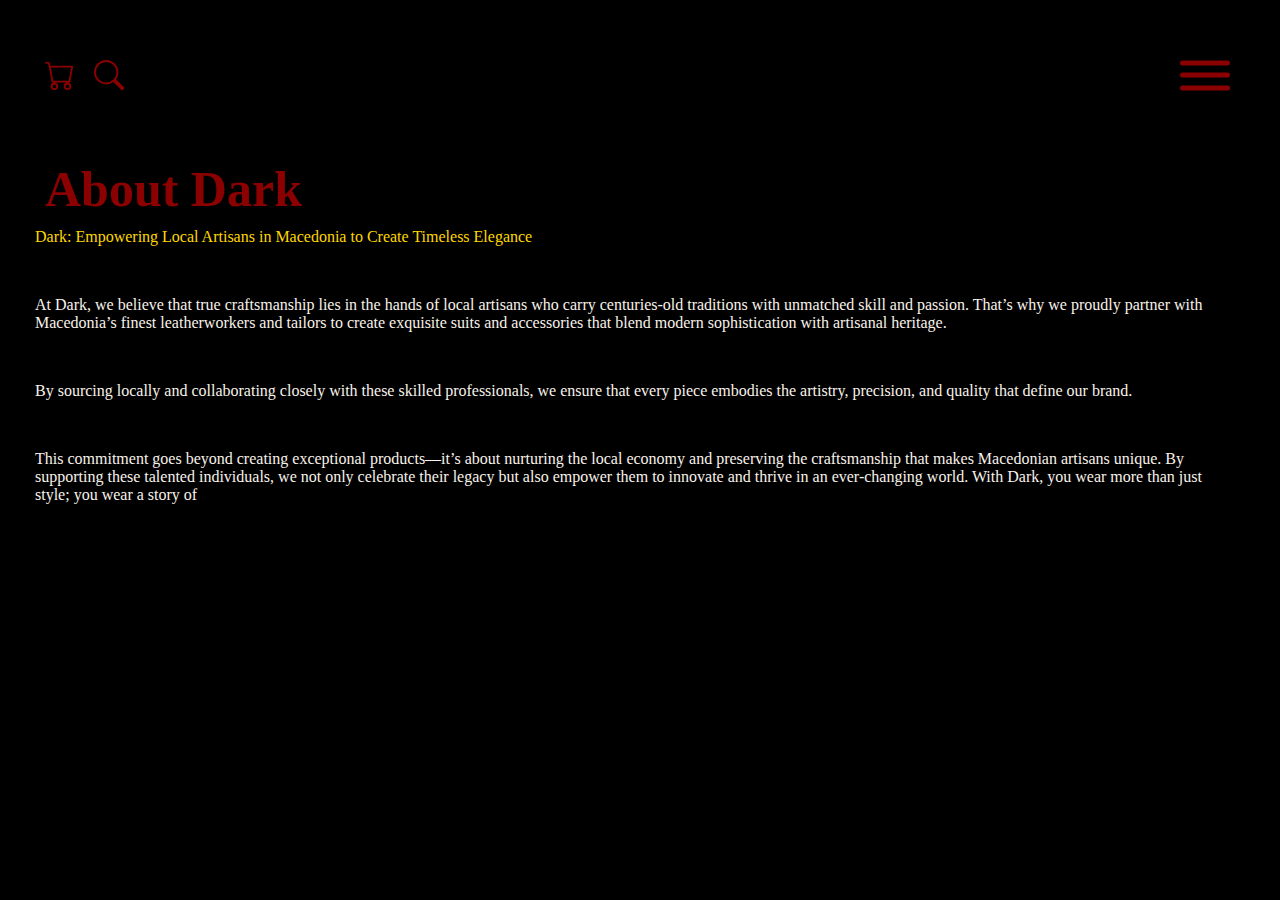
<file: about.html>
<!DOCTYPE html>
<html lang="en">

<head>
    <meta charset="UTF-8">
    <meta name="viewport" content="width=device-width, initial-scale=1.0">
    <link rel="stylesheet" href="style.css">
    <title>About us</title>
</head>

<body>

    <nav id="navbar">
        <svg xmlns="http://www.w3.org/2000/svg" width="30" height="30" fill="currentColor" class="bi bi-cart"
            viewBox="0 0 16 16">
            <path
                d="M0 1.5A.5.5 0 0 1 .5 1H2a.5.5 0 0 1 .485.379L2.89 3H14.5a.5.5 0 0 1 .491.592l-1.5 8A.5.5 0 0 1 13 12H4a.5.5 0 0 1-.491-.408L2.01 3.607 1.61 2H.5a.5.5 0 0 1-.5-.5M3.102 4l1.313 7h8.17l1.313-7zM5 12a2 2 0 1 0 0 4 2 2 0 0 0 0-4m7 0a2 2 0 1 0 0 4 2 2 0 0 0 0-4m-7 1a1 1 0 1 1 0 2 1 1 0 0 1 0-2m7 0a1 1 0 1 1 0 2 1 1 0 0 1 0-2" />
        </svg>
        <svg xmlns="http://www.w3.org/2000/svg" width="30" height="30" fill="currentColor" class="bi bi-search"
            viewBox="0 0 16 16">
            <path
                d="M11.742 10.344a6.5 6.5 0 1 0-1.397 1.398h-.001q.044.06.098.115l3.85 3.85a1 1 0 0 0 1.415-1.414l-3.85-3.85a1 1 0 0 0-.115-.1zM12 6.5a5.5 5.5 0 1 1-11 0 5.5 5.5 0 0 1 11 0" />
        </svg>
    </nav>
    <nav id="burger">
        <div class="burger-menu">
            <span></span>
            <span></span>
            <span></span>
        </div>

    </nav>
    <div class="off-screen-menu">
        <li><a href="index.html">Home</a></li>
        <li><a href="suits.html">Suits</a></li>
        <li><a href="accessories.html">Accessories</a></li>
        <li><a href="about.html">About us</a></li>
    </div>

    <h1 class="title">About Dark</h1>
    <div class="about">
        <p class="gold-text">Dark: Empowering Local Artisans in
            Macedonia to Create Timeless Elegance
        </p><br>
        <p>At Dark, we believe that true craftsmanship lies in the hands of local artisans
            who carry centuries-old traditions with unmatched skill and passion. That’s why we proudly partner with
            Macedonia’s finest
            leatherworkers and tailors to create exquisite suits and accessories that blend modern sophistication with
            artisanal heritage.</p><br>
        <p> By sourcing locally and collaborating closely with these skilled professionals, we ensure that every piece
            embodies the artistry,
            precision, and quality that define our brand.</p><br>
        <p>This commitment goes beyond creating
            exceptional products—it’s about nurturing the local economy and preserving the
            craftsmanship that makes Macedonian
            artisans unique. By supporting these talented individuals, we not only celebrate their legacy but also
            empower them to innovate and
            thrive in an ever-changing world. With Dark, you wear more than just style; you wear a story of </p>
    </div>


    <script src="Script.js"></script>
</body>

</html>
</file>
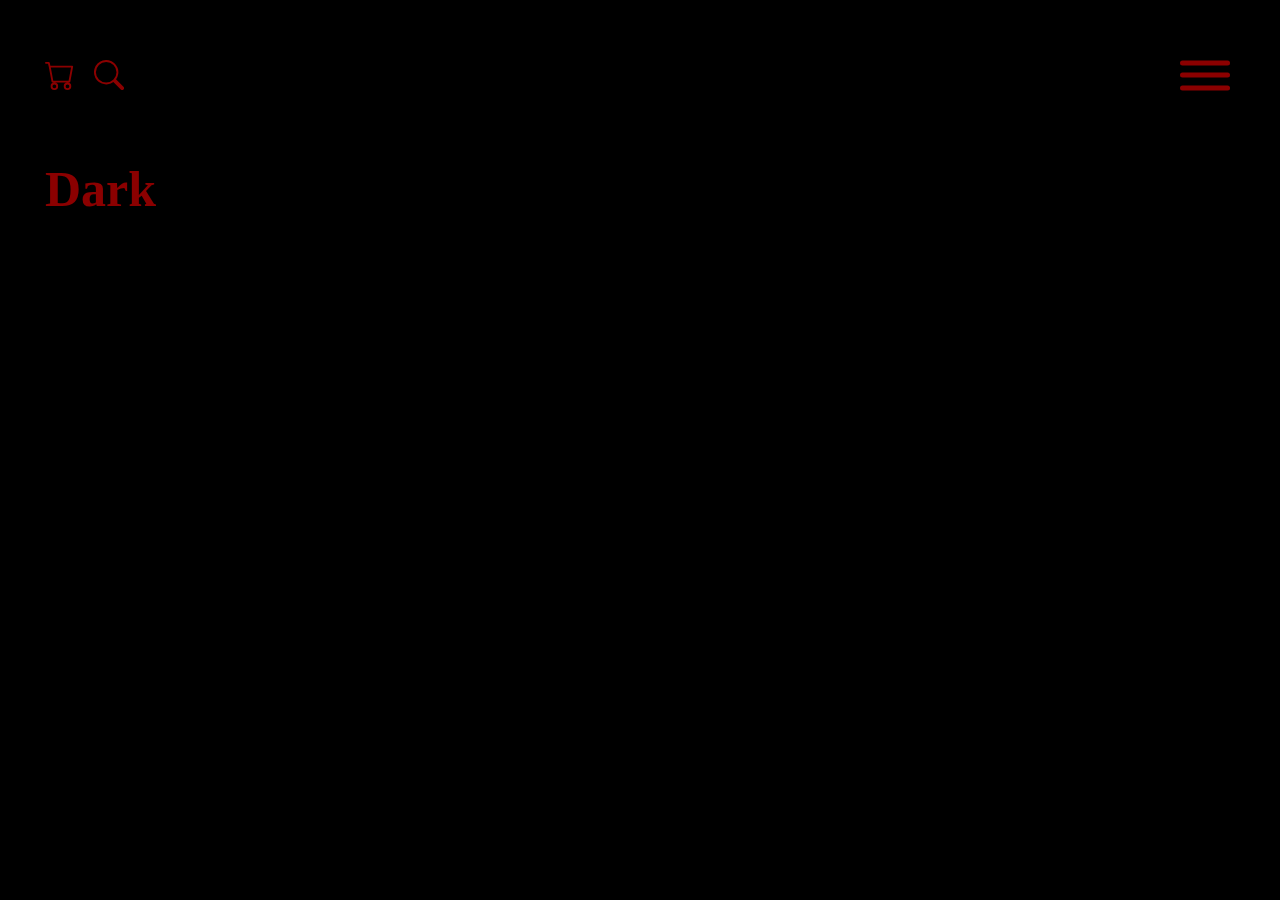
<file: accessories.html>
<!DOCTYPE html>
<html lang="en">

<head>
    <meta charset="UTF-8">
    <meta name="viewport" content="width=device-width, initial-scale=1.0">
    <link rel="stylesheet" href="style.css">
    <title>Accessories</title>
</head>

<body>

    <nav id="navbar">
        <svg xmlns="http://www.w3.org/2000/svg" width="30" height="30" fill="currentColor" class="bi bi-cart"
            viewBox="0 0 16 16">
            <path
                d="M0 1.5A.5.5 0 0 1 .5 1H2a.5.5 0 0 1 .485.379L2.89 3H14.5a.5.5 0 0 1 .491.592l-1.5 8A.5.5 0 0 1 13 12H4a.5.5 0 0 1-.491-.408L2.01 3.607 1.61 2H.5a.5.5 0 0 1-.5-.5M3.102 4l1.313 7h8.17l1.313-7zM5 12a2 2 0 1 0 0 4 2 2 0 0 0 0-4m7 0a2 2 0 1 0 0 4 2 2 0 0 0 0-4m-7 1a1 1 0 1 1 0 2 1 1 0 0 1 0-2m7 0a1 1 0 1 1 0 2 1 1 0 0 1 0-2" />
        </svg>
        <svg xmlns="http://www.w3.org/2000/svg" width="30" height="30" fill="currentColor" class="bi bi-search"
            viewBox="0 0 16 16">
            <path
                d="M11.742 10.344a6.5 6.5 0 1 0-1.397 1.398h-.001q.044.06.098.115l3.85 3.85a1 1 0 0 0 1.415-1.414l-3.85-3.85a1 1 0 0 0-.115-.1zM12 6.5a5.5 5.5 0 1 1-11 0 5.5 5.5 0 0 1 11 0" />
        </svg>
    </nav>
    <nav id="burger">
        <div class="burger-menu">
            <span></span>
            <span></span>
            <span></span>
        </div>

    </nav>
    <div class="off-screen-menu">
        <li><a href="index.html">Home</a></li>
        <li><a href="suits.html">Suits</a></li>
        <li><a href="accessories.html">Accessories</a></li>
        <li><a href="about.html">About us</a></li>
    </div>

    <h1 class="title">Dark</h1>

    <script src="Script.js"></script>
</body>

</html>
</file>
<file: style.css>
* {
    box-sizing: border-box;
}

body {
    background-color: black;
    margin-top: 0;
    margin-left: 0;
}

.spinner-container {
    display: flex;
    justify-content: center;
    align-items: center;
    height: 100vh;
    background-color: #f8f2ea;
    position: relative;
    flex-direction: column;
    opacity: 1;
    transition: opacity 1s ease-out;
    /* Smooth fade out */
}


.buffer-text {
    background-color: #f8f2ea;
    position: absolute;
    top: 70px;
    left: 55px;
    font-size: 50px;
    font-weight: bold;
    color: darkred;
}

/* Loading spinner */
.spinner {
    background-color: #f8f2ea;
    width: 50px;
    height: 50px;
    border: 5px solid rgba(139, 0, 0, 0.3);
    border-top: 5px solid darkred;
    border-radius: 50%;
    animation: spin 1s linear infinite;
}

@keyframes spin {
    0% {
        transform: rotate(0deg);
    }

    100% {
        transform: rotate(360deg);
    }
}

.title {
    position: relative;
    color: darkred;
    top: 60px;
    left: 45px;
    font-size: 50px;

}

#navbar {
    color: darkred;
    position: relative;
    left: 45px;
    top: 60px;
    width: 50%;
}

#navbar .bi {
    margin-right: 15px;
}

.off-screen-menu {
    list-style: none;

    background-color: #2a2929;
    width: 50%;
    max-width: 450px;
    height: 200px;
    position: fixed;
    top: 0;
    right: -450px;
    display: flex;
    flex-direction: column;
    justify-content: space-evenly;
    align-items: baseline;
    text-align: center;
    font-size: 20px;
    transition: .3s ease;
    align-content: flex-start;
    flex-wrap: wrap;
    padding-left: 15px;
    z-index: 99;
}

.off-screen-menu li a {
    text-decoration: none;
    color: #f8f2ea;
}

.off-screen-menu.active {
    right: 0;
}

#burger {
    padding: 1rem;
    display: flex;

}

.burger-menu {
    height: 50px;
    width: 50px;
    position: absolute;
    right: 50px;
}

.burger-menu span {
    height: 5px;
    width: 100%;
    background-color: darkred;
    border-radius: 25px;
    position: absolute;
    top: 50%;
    left: 50%;
    transform: translate(-50%, -50%);
    transition: .3s ease;
    z-index: 100;

}

.burger-menu span:nth-child(1) {
    top: 25%;
}

.burger-menu span:nth-child(3) {
    top: 75%;
}

.burger-menu.active span:nth-child(1) {
    top: 50%;
    transform: translate(-50%, -50%)rotate(45deg);
}

.burger-menu.active span:nth-child(2) {
    opacity: 0;
}

.burger-menu.active span:nth-child(3) {
    top: 50%;
    transform: translate(-50%, -50%)rotate(-45deg);
}

.front-page {
    height: 400px;
    display: flex;
    justify-content: space-between;
    align-items: flex-start;
    flex-direction: row;
    object-fit: contain;
}

.front-page img {
    height: 100%;

}

h2 {
    font-size: 30px;
    color: darkred;
    position: relative;
    left: 45px;
}

.hor-scroll img {
    display: inline-block;
    height: 200px;
    padding: 14px;

}

.hor-scroll {
    left: 25px;
    overflow: auto;
    white-space: nowrap;

}

.about {
    margin-top: 70px;
    margin-left: 35px;
    margin-right: 35px;
    color: #f8f2ea;
    text-align: left;
}

.gold-text {
    color: gold;
}

.section {
    padding-left: 40px;
    padding-right: 40px;
    margin-top: 70px;
    display: flex;
    width: 100%;
    height: 250px;
    object-fit: contain;
    color: #f8f2ea;
    align-items: flex-start;
    flex-direction: column;
    flex-wrap: wrap;
    align-content: flex-end;
    justify-content: center;
}

.section img {
    height: 100%;
    width: 70%;
}
</file>
